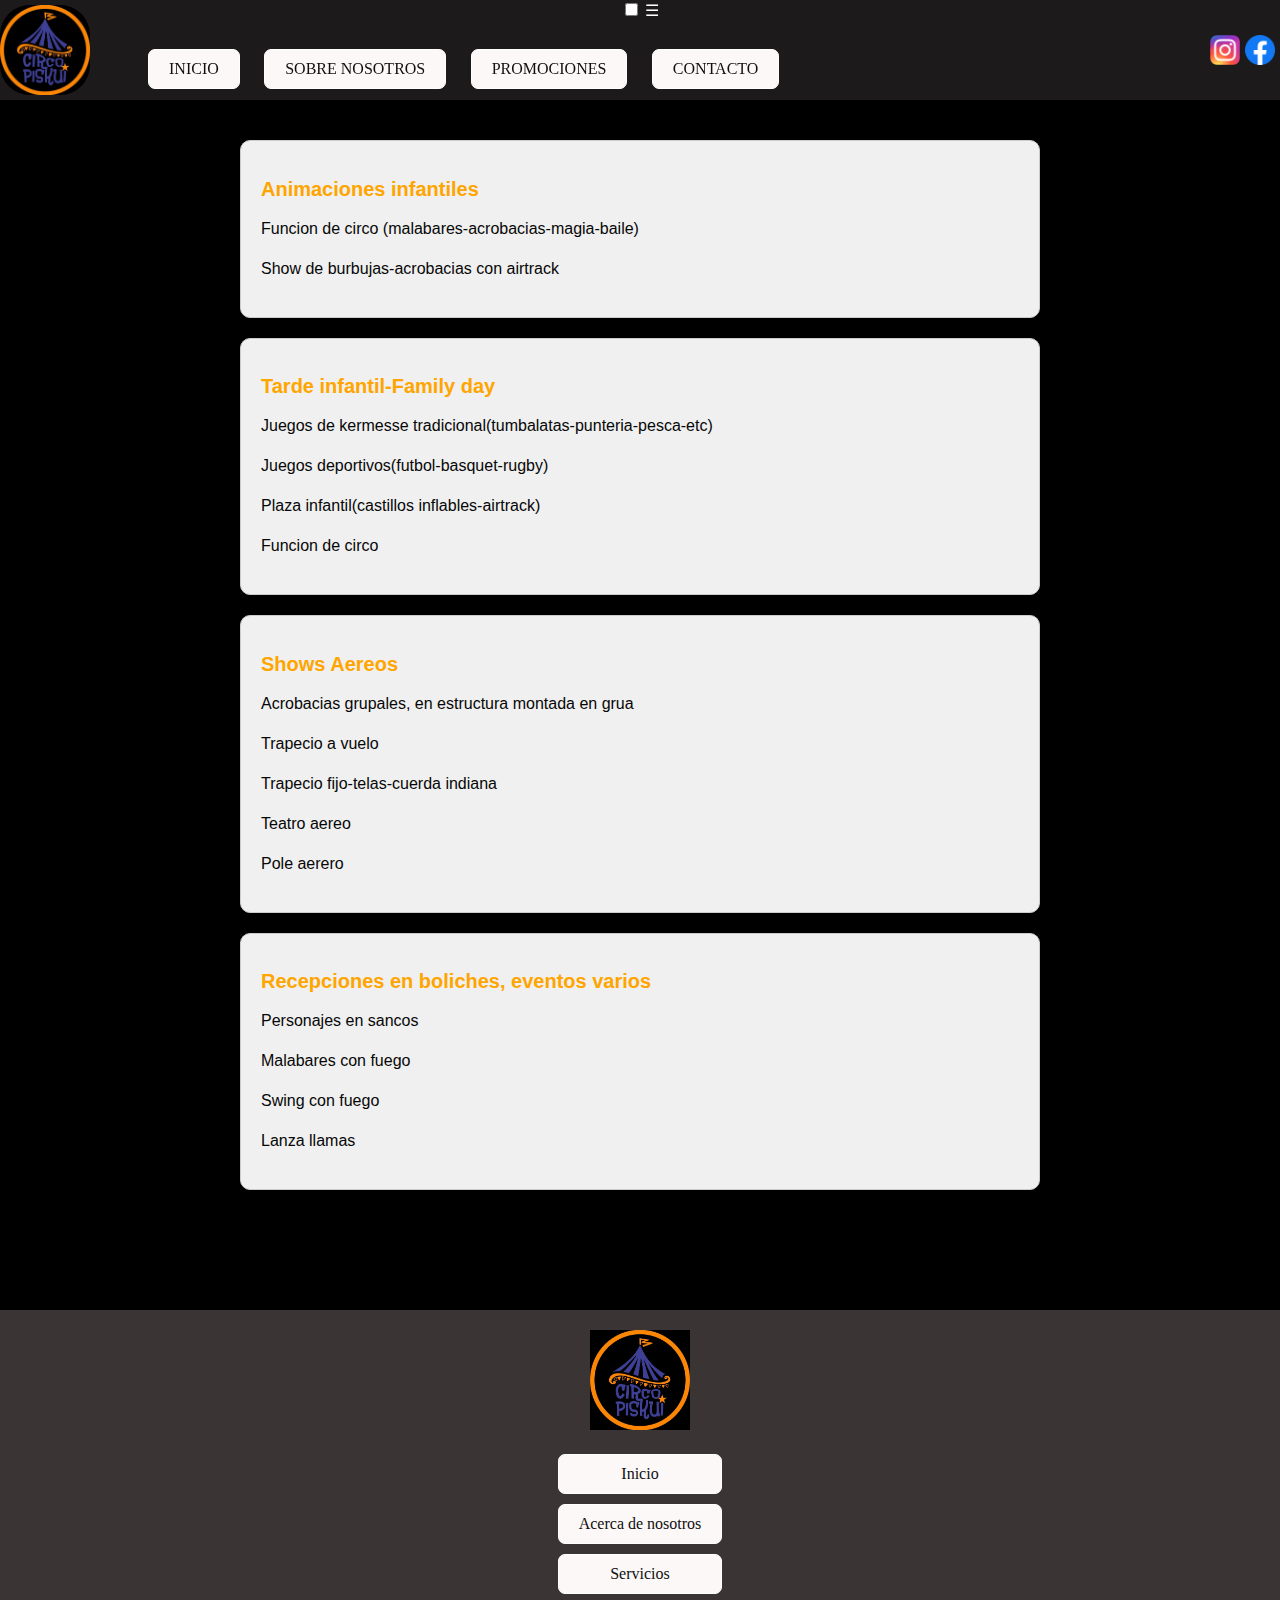
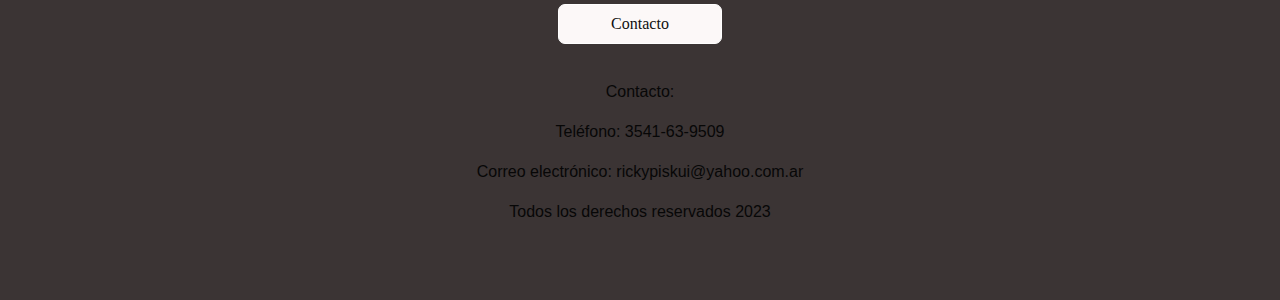
<file: pages/conocemas.html>
<!DOCTYPE html>
<html lang="en">
<head>
    <meta charset="UTF-8">
    <meta name="viewport" content="width=device-width, initial-scale=1.0">
    <title>Circo PISKUI</title>
    <link rel="stylesheet" href="../css/styles.css">
</head>
<body>
  <header class="header">
    <img class="logo" src="../img/circo.PNG" alt="Circo PISKUI">
    <input type="checkbox" id="menu-toggle">
    <label for="menu-toggle" class="menu-icon">&#9776;</label>
    <nav class="header__nav">
        <ul class="header__nav__ul">
            <li class="header__nav__ul__li"><a href="../index.html">INICIO</a></li>
            <li class="header__nav__ul__li"><a href="../index.html">SOBRE NOSOTROS</a></li>
            <li><a href="../index.html">PROMOCIONES</a></li>
            <li><a href="../index.html">CONTACTO</a></li>
        </ul>
        <div class="adentro">
            <a href="https://www.instagram.com/circopiskui/#" target="_blank">
                <img class="insta" src="../img/Instagram_logo_2016.svg.webp" alt="">
            </a>
            <a href="https://www.facebook.com/photo/?fbid=583159562571767&set=a.583159469238443&__tn__=%3C" target="_blank">
                <img class="face" src="../img/Facebook_f_logo_(2019).svg.png" alt="">
            </a>
        </div>
    </nav>
</header>
<main>
     <section class="conocemass">
        <div class="grid-container">
            <!-- Sección 1 -->
            <div class="grid-item">
                <h2>Animaciones infantiles</h2>
                <p>Funcion de circo (malabares-acrobacias-magia-baile)</p>
                <p>Show de burbujas-acrobacias con airtrack</p>
            </div>

            <!-- Sección 2 -->
            <div class="grid-item">
                <h2>Tarde infantil-Family day</h2>
                <p>Juegos de kermesse tradicional(tumbalatas-punteria-pesca-etc)</p>
                <p>Juegos deportivos(futbol-basquet-rugby)</p>
                <p>Plaza infantil(castillos inflables-airtrack)</p>
                <p> Funcion de circo</p>
            </div>

            <!-- Sección 3 -->
            <div class="grid-item">
                <h2>Shows Aereos</h2>
                <p>Acrobacias grupales, en estructura montada en grua</p>
                <p>Trapecio a vuelo</p>
                <p>Trapecio fijo-telas-cuerda indiana</p>
                <p>Teatro aereo</p>
                <p>Pole aerero</p>
            </div>

            <!-- Sección 4 -->
            <div class="grid-item">
                <h2>Recepciones en boliches, eventos varios</h2>
                <p>Personajes en sancos</p>
                <p>Malabares con fuego</p>
                <p>Swing con fuego</p>
                <p>Lanza llamas</p>
            </div>
        </div>
    </section>
</main>
<footer class="foter">
    <div class="footer-container">
        <div class="footer-logo">
            <img src="../img/circo.PNG" alt="Logo de tu empresa">
        </div>
        <div class="footer-links">
            <ul>
                <li><a href="#">Inicio</a></li>
                <li><a href="#">Acerca de nosotros</a></li>
                <li><a href="#">Servicios</a></li>
                <li><a href="#">Contacto</a></li>
            </ul>
        </div>
        <div class="footer-contact">
            <p>Contacto:</p>
            <p>Teléfono: 3541-63-9509</p>
            <p>Correo electrónico: rickypiskui@yahoo.com.ar</p>
            <p>Todos los derechos reservados 2023</p>
        </div>
    </div>
    <div class="footer-social">
        <a href="#"><i class="fab fa-facebook"></i></a>
        <a href="#"><i class="fab fa-twitter"></i></a>
        <a href="#"><i class="fab fa-instagram"></i></a>
    </div>
</footer>
</body>
</html>
</file>
<file: css/styles.css>
/* Estilos generales */
body {
    background-color: black;
    margin: 0;
    padding: 0;
    font-family: Arial, sans-serif;
    color: #fff;
}

.container {
    max-width: 1200px;
    margin: 0 auto;
    padding: 20px;
}

/* Encabezado */
header {
    background-color: rgba(35, 33, 33, 0.8);
    text-align: center;
    height: 100px;
    position: sticky;
    top: 0;
    z-index: 10;
}

.logo {
    max-width: 200px;
    width: 90px;
    height: 90px;
    border-radius: 30px;
    position: absolute;
    left: 0%;
    top: 50%;
    transform: translateY(-50%);
    z-index: 10;
}

nav {
    display: flex;
    align-items: center;
    justify-content: space-between;
    padding-top: 1%;
}

/* Redes sociales */
.insta, .face, .position1, .position2, .position3 {
    position: absolute;
    background-position: center center;
    background-size: cover;
    width: 30px;
    height: 30px;
}

.insta {
    right: 40px;
    top: 50%;
    transform: translateY(-50%);
}

.face {
    right: 5px;
    top: 50%;
    transform: translateY(-50%);
}

.position1 {
    background-image: url(../img/Instagram_logo_2016.svg.webp);
    left: 100px;
    bottom: 50px;
}

.position2 {
    background-image: url(../img/Facebook_f_logo_\(2019\).svg.png);
    left: 150px;
    bottom: 90px;
}

.position3 {
    background-image: url(../img/whatsapp-logo-transparent-free-png.webp);
    left: 45px;
    bottom: 135px;
}

/* Menú de navegación */
ul {
    list-style: none;
    padding: 0;
    text-align: center center;
    margin-left: 10%;
}

li {
    display: inline-block;
    margin-left: 20px;
    border: 1px solid white;
    padding: 10px 20px;
    border-radius: 7px;
    text-align: center center;
    background-color: rgb(252, 248, 248);

}

a {
    text-decoration: none;
    color: rgb(15, 15, 15);
    font-family: Cambria, Cochin, Georgia, Times, 'Times New Roman', serif;
    font-size: medium;
}

li:hover a {
    color: orange;
}

/* Sección de entrada */
video {
    width: 100%;
    height: auto;
}

/* Sección de introducción */
.intro {
    background-color: black;
    background-image: url(../img/WhatsApp\ Image\ 2023-09-02\ at\ 14.44.37.jpeg);
    background-repeat: no-repeat;
    background-attachment: fixed;
    height: 1100px;
    background-size: cover;
    text-align: center;
    font-size: xx-large;
    font-family: 'Roboto', sans-serif; ;
    padding-top: 100px; /* Espaciado superior para el contenido */
}
.intro1{
    font-family: 'Roboto', sans-serif;
    font-size: xx-large;
}
.textoprimero{
    color: #ccc;
}
/* Otras secciones */
.position4 {
    background-image: url(../img/aereo.jpeg);
    position: relative;
    background-position: center center;
    background-size: contain;
    background-repeat: no-repeat;
    height: 300px;
    width: 300px;
    transition: all 0.3s;
}


/* Sección de fotos */
.fotoss {
    display: flex;
    width: 100%;
    height: 30%;
    flex-wrap: wrap;
    justify-content: center;
    margin-top: 20px;
}

.imgg {
    width:0% ;
    flex-grow: 1;
    max-width: 300px;
    margin: 10px;
    object-fit: cover;
    opacity: 1;
    transition: transform 0.3s, filter 0.3s;
}

.imgg:hover {
    cursor: pointer;
    transform: scale(1.2);
    filter: contrast(120%);
}

/* Sección de videos */
.youtube {
   padding-bottom: 50%;

    width: 100%;
    height: 0;
    overflow: hidden;
}

/* Sección de shows */
.shows {
    background-image: url(../img/WhatsApp\ Image\ 2023-08-31\ at\ 13.46.02\ \(1\).jpeg);
    background-color: black;
    background-repeat: no-repeat;
    background-attachment: fixed;
    background-size: cover;
    text-align: center;
    font-size: xx-large;
    font-family: Verdana, Geneva, Tahoma, sans-serif;
    padding-top: 100px; /* Espaciado superior para el contenido */
}

.show1, .show2 {
    height: 600px;
    width: 100%;
    border: 1px solid rgba(215, 206, 206, 0.833);
    color: #f7f7f4;
    font-size: medium;
    border-radius: 20px;
    margin-top: 20px; /* Espaciado entre los elementos */
    box-sizing: border-box; /* Evitar que los bordes afecten el ancho total */
}
.texto3{
    position: relative;
    margin-right: 10%;
}
.conocemas1{
    color: black;
    width: 40px;
    height: 45px;
    background-color: #f0f0f0;
    border: 3px solid white;
    border-radius: 7px;
}
.show2 {
    margin-left: auto; /* Centrar en pantallas grandes */
    margin-right: auto; /* Centrar en pantallas grandes */
}
.imgshow1{
    border-radius: 20px;
}
/* Sección de promociones */
.promociones {
    background-image: url(../img/WhatsApp\ Image\ 2023-09-02\ at\ 14.41.01.jpeg);
    background-size: cover;
    background-attachment: fixed;
    text-align: center;
    font-size: xx-large;
    font-family: Verdana, Geneva, Tahoma, sans-serif;
    padding-top: 100px; /* Espaciado superior para el contenido */
    border-radius: 1000px;
}

.textopromo {
    width: 100%;
    max-width: 500px; /* Limitar el ancho del texto */
    border: 1px solid rgba(0, 0, 0, 0.8);
    background-color: rgba(0, 0, 0, 0.8);
    color: #131212;
    font-size: medium;
    margin: 0 auto; /* Centrar en pantallas más grandes */
    padding: 20px; /* Espaciado interior */
    box-sizing: border-box; /* Evitar que los bordes afecten el ancho total */
}

.bugggy {
    width: 100%;
    max-width: 500px; /* Limitar el ancho de la imagen */
    height: auto;
    background-position: center center;
    background-repeat: repeat;
    background-image: url(../img/el\ buggy.jpeg);
    margin: 0 auto; /* Centrar en pantallas más grandes */
    margin-top: 20px; /* Espaciado superior */
    padding: 20px; /* Espaciado interior */
    box-sizing: border-box; /* Evitar que los bordes afecten el ancho total */
}

/* Sección de contacto */
.contacto1 {
    height: 400px;
    background-image: url(../img/fondo2.jpeg);
    background-attachment: fixed;
    background-repeat: no-repeat;
    background-position: center center;
    background-size: cover;
    text-align: center;
}
.contacto2{
    color: rgb(68, 0, 255);
    font-size: 300%;
}
.linea1{
    height: 30px;
}
.contacto3{
    color: rgb(33, 8, 254);
    font-size: xx-large;
}
/* Pie de página */
.foter {
    background-image: url(../img/WhatsApp\ Image\ 2023-09-13\ at\ 16.31.18.jpeg);
    background-repeat: no-repeat;
    background-attachment: fixed;
    background-position: center center;
    background-size: cover;
    height: 550px;
    background-color: #3b3434;
    color: #fff;
    padding: 20px 0;
    text-align: center;
}

.footer-container {
    display: flex;
    flex-direction: column; /* Cambiar a diseño de columna en pantallas más pequeñas */
    align-items: center; /* Centrar elementos horizontalmente */
    max-width: 1200px;
    margin: 0 auto;
}

.footer-logo img {
    width: 100px;
    height: 100px;
}

.footer-links ul {
    list-style: none;
    padding: 0;
    margin: 20px 0; /* Espaciado entre los enlaces */
}

.footer-links li {
    display: block; /* Cambiar a diseño de bloque en pantallas más pequeñas */
    margin: 10px 0; /* Espaciado entre los elementos */
}

.footer-social a {
    font-size: 24px;
    margin: 10px 0; /* Espaciado entre los iconos de redes sociales */
}
/* Estilos generales */
.conocemass{
    width: 100%;
    height: 100%;
}
/* Contenedor de la cuadrícula */
.grid-container {
    height:100%;
    display: grid;
    grid-template-columns: repeat(2, 1fr);
    grid-gap: 60px;
    max-width: 800px;
    margin: 20px auto;
    padding: 20px;
}

/* Estilos de las secciones */
.grid-item {
    background-color: #f0f0f0;
    padding: 20px;
    border: 1px solid #ccc;
    border-radius: 10px;
    transition: transform 0.2s, box-shadow 0.2s;
}

/* Estilos de texto */
h2 {
    font-size: 20px;
    margin-bottom: 10px;
    color: orange;
}

p {
    font-size: 16px;
    line-height: 1.5;
    color: #070707;
}

/* Efecto hover interactivo */
.grid-item:hover {
    transform: scale(1.50);
    box-shadow: 0 0 10px rgba(0, 0, 0, 0.3);
}
/* Estilos generales */
body {
    font-family: Arial, sans-serif;
    margin: 0;
    padding: 0;
    background-color: black;
    color: #fff;
    height: 3px;
    width: 100%;
}

/* Contenedor de la cuadrícula */
.grid-container {
    display: grid;
    grid-template-columns: repeat(1, 1fr); /* Cambia a una columna en pantallas pequeñas */
    grid-gap: 20px;
    max-width: 600px;
    margin: 20px auto;
    padding: 20px;
}

/* Estilos de las secciones */
.grid-item {
    background-color: #f0f0f0;
    padding: 20px;
    border: 1px solid #ccc;
    border-radius: 10px;
    transition: transform 0.2s, box-shadow 0.2s;
}

/* Estilos de texto */
h2 {
    font-size: 20px;
    margin-bottom: 10px;
    color: orange;
}

p {
    font-size: 16px;
    line-height: 1.5;
    color: #070707;
}

/* Efecto hover interactivo */
.grid-item:hover {
    transform: scale(1.05); /* Cambia el valor para ajustar la escala en el hover */
    box-shadow: 0 0 10px rgba(0, 0, 0, 0.3);
}

/* Media query para pantallas más pequeñas */
@media screen and (max-width: 768px) {
    /* Ajusta los estilos para pantallas pequeñas aquí */
    .grid-container {
        grid-template-columns: repeat(1, 1fr); /* Una columna en pantallas pequeñas */
    }
}
/* Contenedor de la cuadrícula */
.grid-container {
    display: grid;
    grid-template-columns: repeat(1, 1fr); /* Cambia a una columna en pantallas pequeñas */
    grid-gap: 20px;
    max-width: 800px;
    margin: 20px auto;
    padding: 20px;
    margin-bottom: 100px; /* Agrega margen inferior para evitar que entre en el footer */
}
</file>
